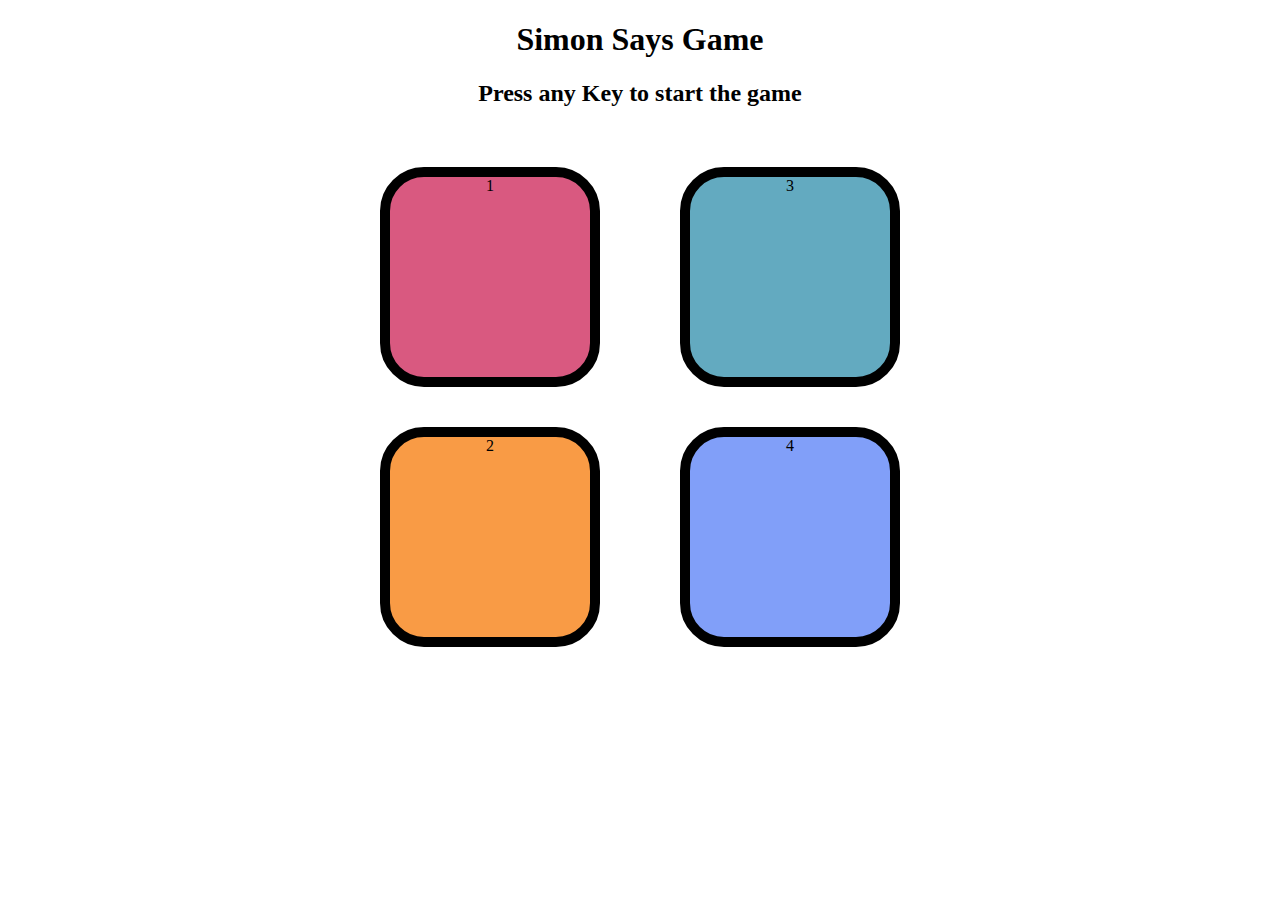
<file: index.html>
<!DOCTYPE html>
<html lang="en">
<head>
    <meta charset="UTF-8">
    <meta name="viewport" content="width=device-width, initial-scale=1.0">
    <title>Simon-says game by notshekhar01</title>
    <link rel="stylesheet" href="style.css">
</head>
<body>
    <!-- <div>//event bubbling
        <ul>
            <li>one</li>
            <li>two</li>
            <li>three</li>
        </ul>
    </div> -->

<!-- todo list -->
    <!-- <h1>Todo List</h1>
    <input placeholder="enter tasks">
    <button>add task</button>
    <ul>
        <li>eat <button class="delete">delete</button></li>
        <li>code <button class="delete">delete</button></li>
    </ul> -->

    <h1>Simon Says Game </h1>
    <h2>Press any Key to start the game</h2>
    <div class="box-container">
        <div class="line 1">
            <div class="btn red " type="button" id="red">1</div>
            <div class="btn yellow" type="button" id="yellow">2</div>
        </div>
        <div class="line2">
            <div class="btn  green" type="button" id="green">3</div>
            <div class="btn purple" type="button" id="purple">4</div>
        </div>
     
    </div>
    <script src="script.js"></script>
</body>
</html>
</file>
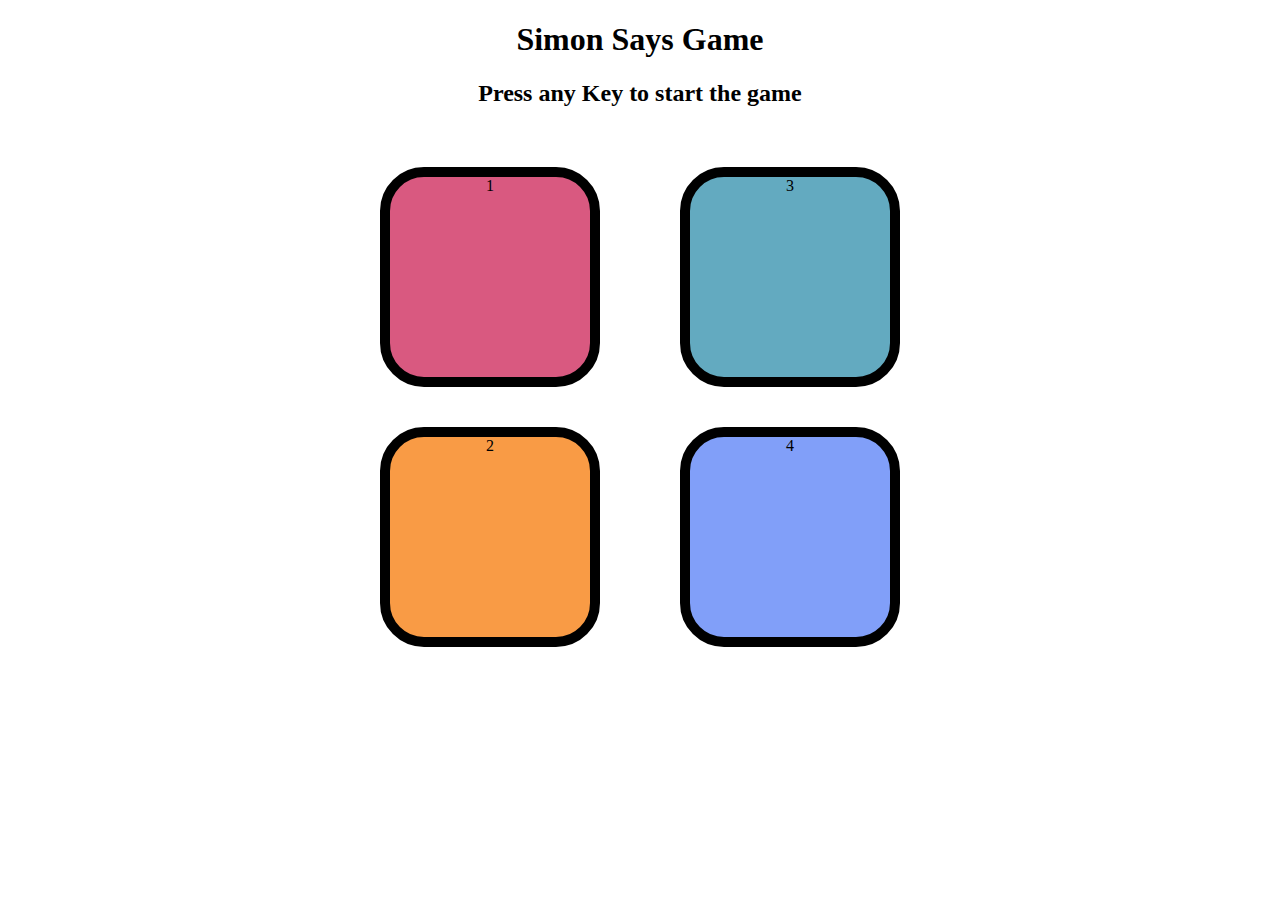
<file: js(miniproject).html>
<!DOCTYPE html>
<html lang="en">
<head>
    <meta charset="UTF-8">
    <meta name="viewport" content="width=device-width, initial-scale=1.0">
    <title>JS Mini Project</title>
    <link rel="stylesheet" href="js(miniproject).css">
</head>
<body>
    <!-- <div>//event bubbling
        <ul>
            <li>one</li>
            <li>two</li>
            <li>three</li>
        </ul>
    </div> -->

<!-- todo list -->
    <!-- <h1>Todo List</h1>
    <input placeholder="enter tasks">
    <button>add task</button>
    <ul>
        <li>eat <button class="delete">delete</button></li>
        <li>code <button class="delete">delete</button></li>
    </ul> -->

    <h1>Simon Says Game </h1>
    <h2>Press any Key to start the game</h2>
    <div class="box-container">
        <div class="line 1">
            <div class="btn red " type="button" id="red">1</div>
            <div class="btn yellow" type="button" id="yellow">2</div>
        </div>
        <div class="line2">
            <div class="btn  green" type="button" id="green">3</div>
            <div class="btn purple" type="button" id="purple">4</div>
        </div>
     
    </div>
    <script src="js(miniproject).js"></script>
</body>
</html>
</file>
<file: style.css>
/* event bubbling
div{
    background-color:pink;
    height: 200px;
    width: 400px;
}
ul{
    background-color: yellow;
}
li{
    background-color: lime;
} */


/* Simon Says */
body{
    text-align: center;
}
.btn{
    border: 10px solid black;
    border-radius: 20%;
    height:200px;
    width:200px;
    margin: 2.5rem;
}
.green{
    background-color:#63aac0;
}
.red{
    background-color: #d95980;
}
.purple{
    background-color:#819ff9;
}
.yellow{
    background-color:#f99b45;
}
.box-container{
    display:flex;
    justify-content: center;
}
.flash{
    background-color: white;
}
.userflash{
    background-color: green;
}
</file>
<file: js(miniproject).css>
/* event bubbling
div{
    background-color:pink;
    height: 200px;
    width: 400px;
}
ul{
    background-color: yellow;
}
li{
    background-color: lime;
} */


/* Simon Says */
body{
    text-align: center;
}
.btn{
    border: 10px solid black;
    border-radius: 20%;
    height:200px;
    width:200px;
    margin: 2.5rem;
}
.green{
    background-color:#63aac0;
}
.red{
    background-color: #d95980;
}
.purple{
    background-color:#819ff9;
}
.yellow{
    background-color:#f99b45;
}
.box-container{
    display:flex;
    justify-content: center;
}
.flash{
    background-color: white;
}
.userflash{
    background-color: green;
}
</file>
